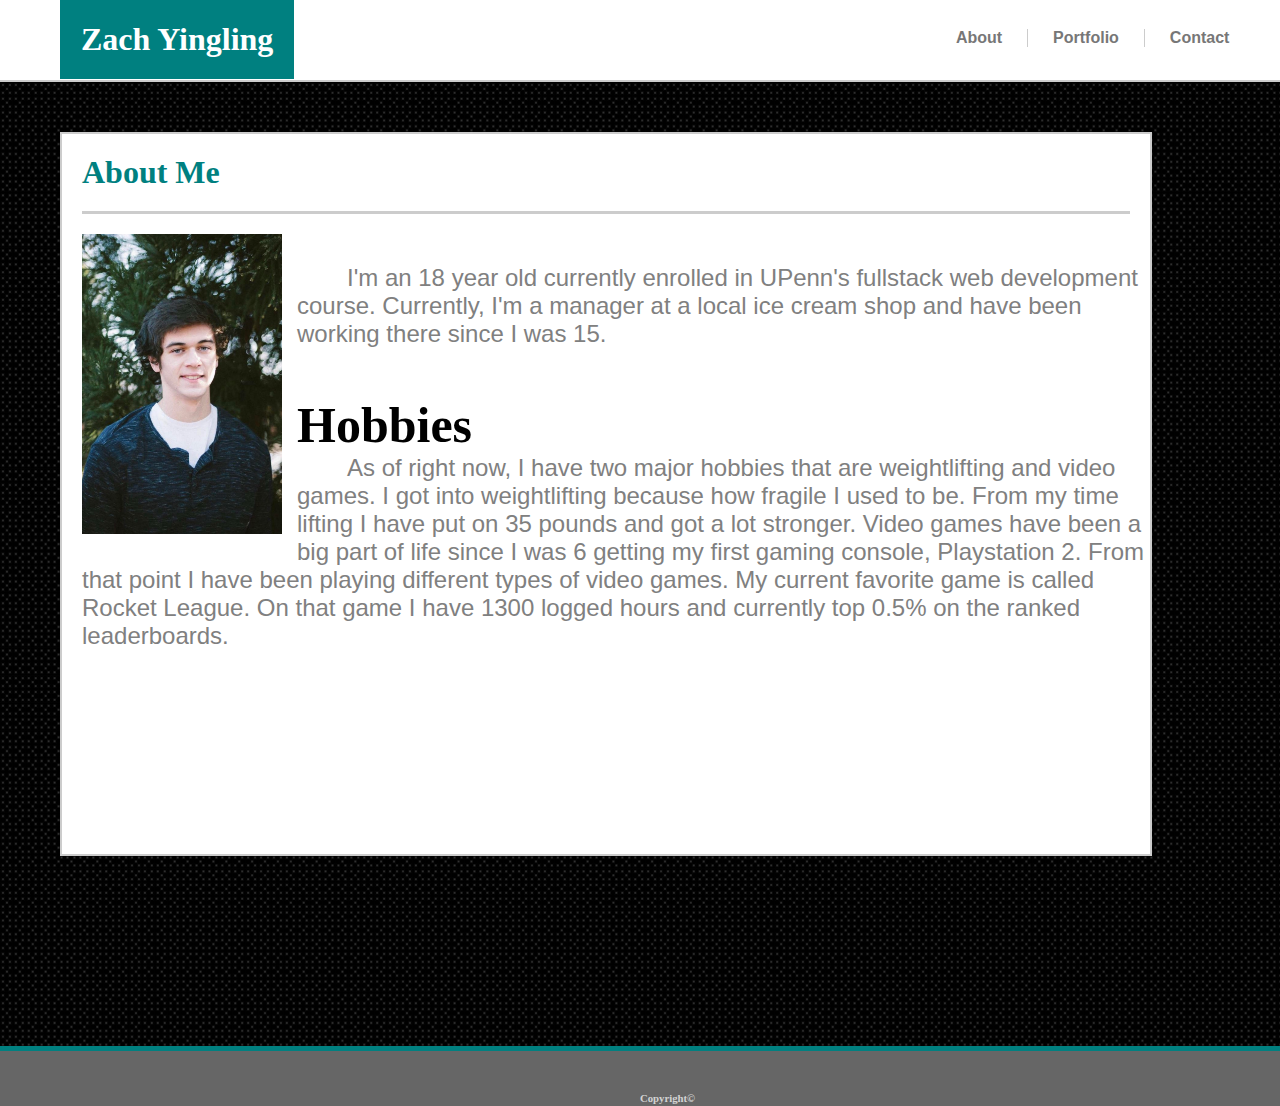
<file: index.html>
<!DOCTYPE html>
<html lang="en">
    <head>
        <title>About Me</title>
        <meta charset="UTF-8">
        <meta name="viewport" content="width=device-width, initial-scale=1.0">
        <link rel="stylesheet" type="text/css" href="assets/css/style-index.css">
    </head>
    <body>
        <header>
            <h1 id="header-name">Zach Yingling</h1>
            <div class="header-anchors">
                <a href="#" id="about"><strong>About</strong></a>
                <a href="portfolio.html" id="portfolio"><strong>Portfolio</strong></a>
                <a href="contact.html" id="contact"><strong>Contact</strong></a>
            </div>
        </header>

        <div class="content">
            <div class="main-content">
                <h1 id="about-header">About Me</h1>
                <img src="assets/images/portrait.jpg" alt="Picture of me">
                <p id="bio-paragraph">
                    I'm an 18 year old currently enrolled in UPenn's fullstack web development course. Currently, I'm a manager at a local ice cream shop and have been working 
                    there since I was 15.
                </p>
                <br>
                <h4 id="hobbies-header">Hobbies</h4>
                <p id="hobbies-paragraph">
                    As of right now, I have two major hobbies that are weightlifting and video games. I got into weightlifting because how fragile I used to be.
                     From my time lifting I have put on 35 pounds and got a lot stronger. Video games have been a big part of life since I was 6 getting my first gaming console, Playstation 2.
                     From that point I have been playing different types of video games. My current favorite game is called Rocket League. On that game I have 1300 logged hours and currently top 0.5%
                     on the ranked leaderboards.
                </p>
            </div>
        </div>

        <footer>
            <h6 id="copyright">Copyright&copy;</h6>
        </footer>
    </body>
</html>
</file>
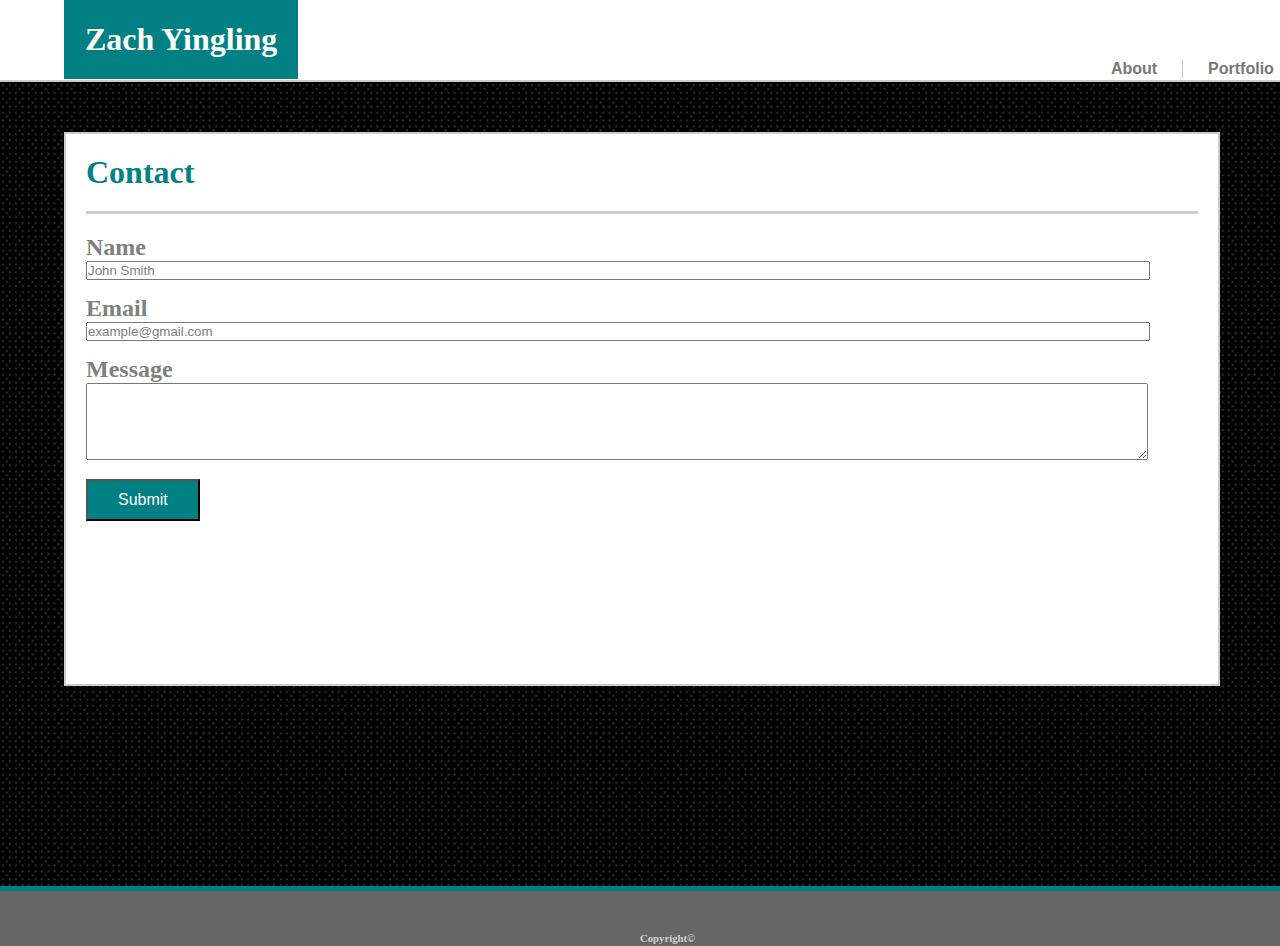
<file: contact.html>
<!DOCTYPE html>
<html lang="en">
    <head>
        <title>Contact</title>
        <meta charset="UTF-8">
        <meta name="viewport" content="width=device-width, initial-scale=1.0">
        <link rel="stylesheet" type="text/css" href="assets/css/style-contact.css">
    </head>
    <body>
        <header>
            <h1 id="header-name">Zach Yingling</h1>
            <strong class="header-anchors">
                <a href="index.html" id="about">About</a>
                <a href="portfolio.html" id="portfolio">Portfolio</a>
                <a href="#" id="contact">Contact</a>   
            </strong>
        </header>

        <div class="content">
            <div class="main-content">
                <h1 id="contact-header">Contact</h1>
                <h2 class="adjustments" id="name-header">Name</h2>
                <input type="text" name="name"  onfocus="this.value=''" value="John Smith" class="adjustments" id="name">
                <h2 class="adjustments" id="email-header">Email</h2>
                <input type="email" name="email" onfocus="this.value=''" value="example@gmail.com" class="adjustments" id="email">
                <h2 class="adjustments" id="message-header">Message</h2>
                <textarea rows="5" cols="50" class="adjustments" id="text-area"></textarea>
                <br>
                <button type="submit" class="adjustments" id="submit">Submit</button>
            </div>
        </div>

        <footer>
            <h6 id="copyright">Copyright&copy;</h6>
        </footer>
    </body>
</html>
</file>
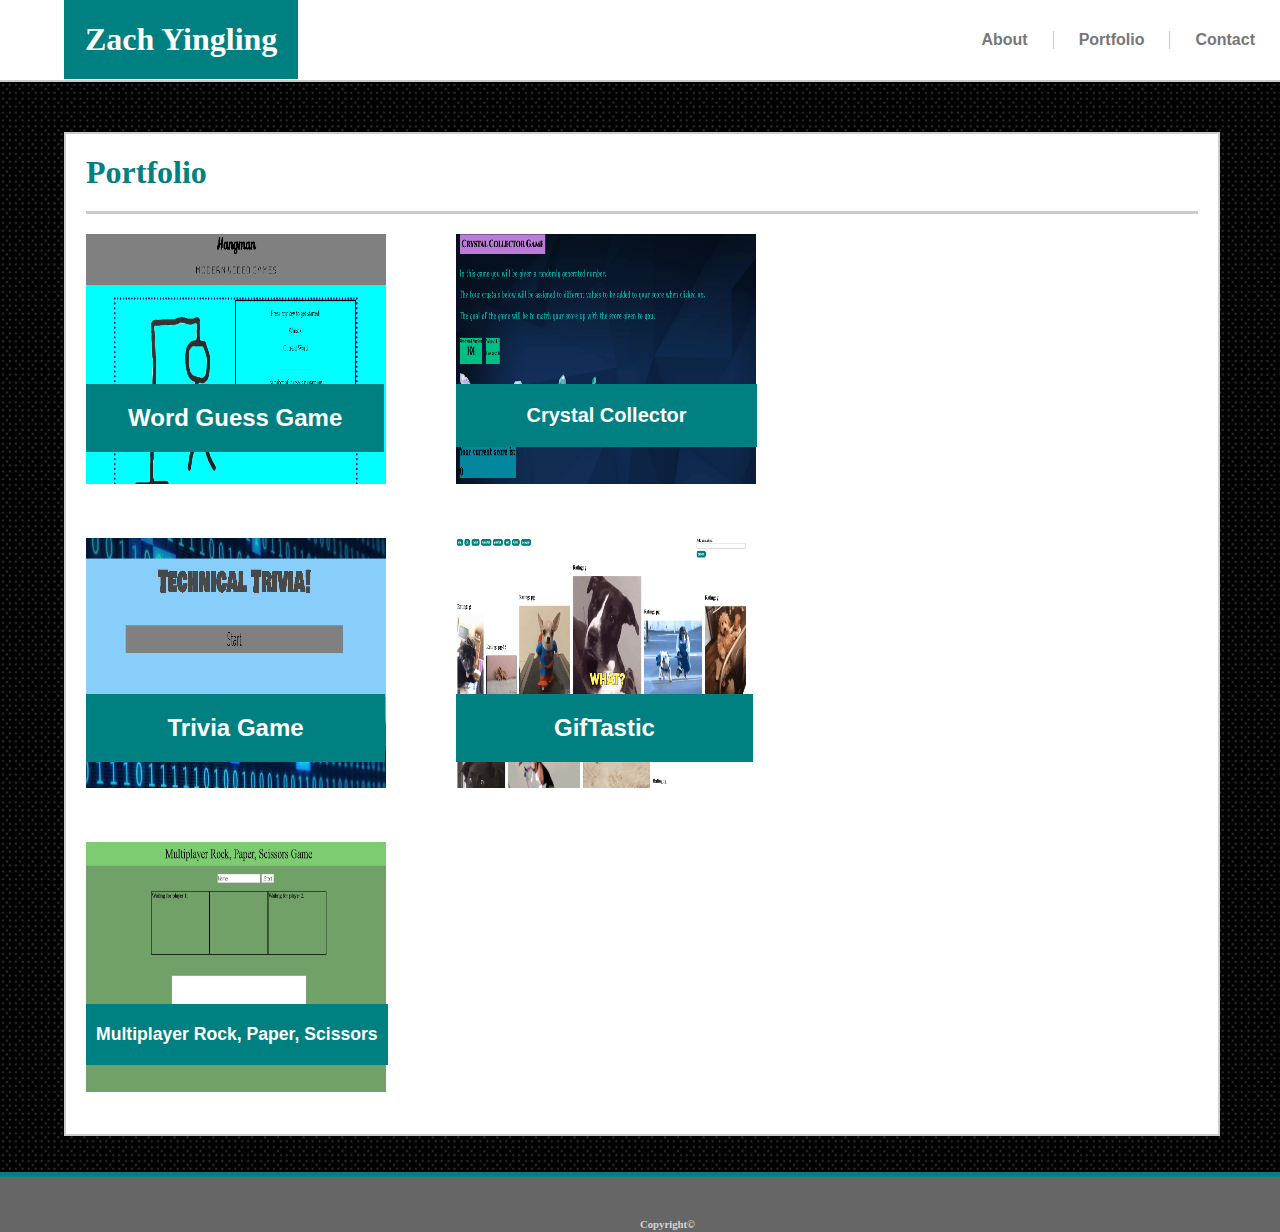
<file: portfolio.html>
<!DOCTYPE html>
<html lang="en">
  <head>
    <title>Portfolio</title>
    <meta charset="UTF-8" />
    <meta name="viewport" content="width=device-width, initial-scale=1.0" />
    <!-- <link rel="stylesheet" href="assets/css/reset.css" /> -->
    <link
      rel="stylesheet"
      type="text/css"
      href="assets/css/style-portfolio.css"
    />
  </head>
  <body>
    <header>
      <h1 id="header-name">Zach Yingling</h1>
      <strong class="header-anchors">
        <a href="index.html" id="about">About</a>
        <a href="#" id="portfolio">Portfolio</a>
        <a href="contact.html" id="contact">Contact</a>
      </strong>
    </header>

    <div class="content">
      <div class="main-content">
        <h1 id="portfolio-header">Portfolio</h1>
        <a
          href="https://zachyingling.github.io/Word-Guess-Game"
          target="_blank"
        >
          <div class="weightlifting">
            <img
              src="assets/images/word-guess-game.PNG"
              alt="Word Guess Game"
            />
            <h2>Word Guess Game</h2>
          </div>
        </a>
        <a href="https://zachyingling.github.io/unit-4-game/" target="_blank">
          <div class="video-games">
            <img src="assets/images/unit-4-game.PNG" alt="Unit-4 Game" />
            <h2>Crystal Collector</h2>
          </div>
        </a>
        <a href="https://zachyingling.github.io/TriviaGame/" target="_blank">
          <div class="computer">
            <img src="assets/images/TriviaGame.PNG" alt="Trivia Game" />
            <h2>Trivia Game</h2>
          </div>
        </a>
        <a href="https://zachyingling.github.io/GifTastic/" target="_blank">
          <div class="family">
            <img src="assets/images/GifTastic.PNG" alt="GifTastic" />
            <h2>GifTastic</h2>
          </div>
        </a>
        <a
          href="https://zachyingling.github.io/RPS-Multiplayer/"
          target="_blank"
          rel="noopener noreferrer"
        >
          <div class="friends">
            <img
              src="assets/images/Multiplayer-RPS.PNG"
              alt="Multiplayer RPS"
            />
            <h2>Multiplayer Rock, Paper, Scissors</h2>
          </div>
        </a>
      </div>
      <footer>
        <h6 id="copyright">Copyright&copy;</h6>
      </footer>
    </div>
  </body>
</html>
</file>
<file: assets/css/style-index.css>
/* Main color, font, style properties */
* {
    margin: 0px;
    padding: 0px;
}

h1, h4, h6 {
    font-family: Georgia, 'Times New Roman', Times, serif;
}

p, a {
    font-family: Arial, Helvetica, sans-serif;
    color: #777777;
}

header {
    background-color: #ffffff;
    height: 80px;
    position: relative;
}

footer {
    background-color: #666666;
}

.main-content {
    background-color: #ffffff;
    border: 2px solid #cccccc;
}


/* Header work */
#header-name {
    position: relative;
    float: left;
    color: white;
    background-color: teal;
    padding: 21px;
    margin-left: 60px;
}

a {
    float: left;
    position: relative;
    margin-top: 29px;
    padding-right: 25px;
    padding-left: 25px;
    text-decoration: none;
    font-size: 16px;
}

.header-anchors {
    position: absolute;
    right: 2%;
}

#about, #portfolio {
    border-right: 1px solid #cccccc;
}

header {
    border-bottom: 2px solid #cccccc;
    overflow-y: hidden;
}


/* Main Content Work */
img {
    height: 300px;
    width: 200px;
    margin-left: 20px;
    margin-right: 15px;
    margin-bottom: 20px;
    float: left;
}

.content {
    background-image: url("../images/5-dots.png");
    position: relative;
    width: 100%;
    height: 964px;
}

.main-content {
    /* Centering info box */
    background-color: #ffffff;
    height: 720px;
    width: 85%;
    position: relative;
    top: 50px;
    margin-left: 60px;
    margin-right: 60px;
}

#about-header {
    color: teal;
    padding-top: 20px;
    padding-bottom: 20px;
    border-bottom: 3px solid #cccccc;
    margin-bottom: 20px;
    margin-left: 20px;
    margin-right: 20px;
}

#bio-paragraph, #hobbies-paragraph {
    color: gray;
    text-indent: 50px;
    font-size: 24px;
}

#bio-paragraph {
    padding-top: 30px;
    padding-bottom: 30px;
}

#hobbies-header {
    font-size: 50px;
    margin-left: 20px;
}

#hobbies-paragraph {
    margin-left: 20px;
}

/* Footer Work */
footer {
    height: 55px;
    border-top: 5px solid teal;
    position: absolute;
}

#copyright {
    color: lightgray;
    position: relative;
    top: calc(100% - 14px);
    left: 50%;
}

/* Extra Styling */
header, body, footer {
    width: 100%;
    /* Stops horizontal scroll bar from showing */
    overflow-x: hidden;
}


/* Media Queries */
@media (max-width: 980px){
/* Header work */
    #header-name{
        margin-left: 30px;
    }
}


@media (max-width: 768px){
/* Header work */
    #header-name {
        margin-left: 12px;
    }

    .header-anchors {
        right: 0%;
    }

    #bio-paragraph, #hobbies-paragraph {
        font-size: 20px;
    }
}

@media (max-width: 640px){
/* Header work */
    header {
        border: 0px;
        height: 140px;
        text-align: center;
    }

    #header-name {
        width: 100%;
        margin: 0px;
        position: static;
    }

    .header-anchors {
        border-bottom: 2px solid #cccccc;
        position: relative;
        display: inline-block;
        padding-top: 20px;
        height: 38px;
        width: 100%;
        margin-left: 28%;
    }

    #about, #portfolio {
        border-right: 0px solid #cccccc;
    }

    #about, #portfolio, #contact {
        margin: 0px;
        font-size: 14px;
    }
    
/* Main content work */
    #bio-paragraph, #hobbies-paragraph {
        font-size: 17px;
    }

    p {
        clear: both;
    }

    .content {
        height: 1000px;
    }

    .main-content {
    /* Height of content box scales with height of background height */
        text-align: center;
        height: 90%;
    }

    img {
        margin: 0 auto;
        position: relative;
        left: calc(50% - 100px);
    }


}

/* Footer work */
    footer {
        position: relative;
        bottom: 0%;
    }


@media (max-width: 384px) {
    p{
        font-size: 16px;
    }

    .content {
        height: 1300px;
    }
}
</file>
<file: assets/css/style-contact.css>
/* Main color, font, style properties */
* {
    margin: 0px;
    padding: 0px;
}

h1, h4, h6 {
    font-family: Georgia, 'Times New Roman', Times, serif;
}

p, a {
    font-family: Arial, Helvetica, sans-serif;
    color: #777777;
}

header {
    background-color: #ffffff;
    height: 80px;
}

footer {
    background-color: #666666;
}

.main-content {
    background-color: #ffffff;
    border: 2px solid #cccccc;
}


/* Header work */
#header-name {
    position: relative;
    float: left;
    color: white;
    background-color: teal;
    left: 5%;
    padding: 21px;
}

a {
    float: left;
    position: relative;
    left: 40%;
    margin-top: 29px;
    padding-right: 25px;
    padding-left: 25px;
    text-decoration: none;
    font-size: 16px;
}

#about, #portfolio {
    border-right: 1px solid #cccccc;
}

header {
    border-bottom: 2px solid #cccccc;
    overflow-y: hidden;
}


/* Assigning anchor tags to right of navbar */
.header-anchors {
    float: right;
    margin-top: 31px;
}


/* Main Content Work */
.content {
    background-image: url("../images/5-dots.png");
    position: relative;
    width: 100%;
    height: 804px;
}

.main-content {
    /* Centering info box */
    background-color: #ffffff;
    width: 90%;
    height: 550px;
    position: relative;
    top: 50px;
    left: 5%;
    margin-bottom: 200px;
}

#contact-header {
    color: teal;
    padding-top: 20px;
    padding-bottom: 20px;
    border-bottom: 3px solid #cccccc;
    margin-bottom: 20px;
    margin-left: 20px;
    margin-right: 20px;
}

.adjustments {
    margin-left: 20px;
}

#name-header, #name, #email-header, #email, #message-header, #text-area {
    color: grey;
}

#name, #email, #text-area {
    margin-bottom: 15px;
}

#submit {
    color: white;
    background-color: teal;
    padding: 10px 30px 10px 30px;
    font-family: Arial, Helvetica, sans-serif;
    font-size: 16px;
}

#name, #email, #text-area {
    position: relative;
    width: 92%;
}


/* Footer Work */
footer {
    height: 55px;
    border-top: 5px solid teal;
    position: absolute;
}

#copyright {
    color: lightgray;
    position: relative;
    top: calc(100% - 14px);
    left: 50%;
}


/* Extra Styling */
header, body, footer {
    width: 100%;
    /* Stops horizontal scroll bar from showing */
    overflow-x: hidden;
}


/* Media Queries */
@media (max-width: 668px){
    a {
        font-size: 14px;
        padding: 10px;
    }
}

@media (max-width: 640px){
/* Header work */
    header {
        border: 0px;
        height: 140px;
        text-align: center;
    }

    #header-name {
        width: 100%;
        margin: 0px;
        position: static;
    }

    .header-anchors {
        margin-top: 0px;
        border-bottom: 2px solid #cccccc;
        position: relative;
        display: inline-block;
        padding-top: 20px;
        height: 38px;
        width: 100%;
        margin-left: 28%;
    }

    #about, #portfolio {
        border-right: 0px solid #cccccc;
    }

    #about, #portfolio, #contact {
        margin: 0px;
        font-size: 14px;
    }
}
</file>
<file: assets/css/style-portfolio.css>
/* Main color, font, style properties */
* {
  margin: 0px;
  padding: 0px;
}

h1,
h4,
h6 {
  font-family: Georgia, "Times New Roman", Times, serif;
}

p,
a {
  font-family: Arial, Helvetica, sans-serif;
  color: #777777;
}

header {
  background-color: #ffffff;
  height: 80px;
}

footer {
  background-color: #666666;
}

.main-content {
  background-color: #ffffff;
  border: 2px solid #cccccc;
}

/* Header work */
#header-name {
  position: relative;
  float: left;
  color: white;
  background-color: teal;
  left: 5%;
  padding: 21px;
}

.header-anchors a {
  float: left;
  position: relative;
  left: 0%;
  padding-right: 25px;
  padding-left: 25px;
  text-decoration: none;
  font-size: 16px;
}

#about,
#portfolio {
  border-right: 1px solid #cccccc;
}

header {
  border-bottom: 2px solid #cccccc;
}

/* Assigning anchor tags to right of navbar */
.header-anchors {
  float: right;
  margin-top: 31px;
}

/* Main content work */
.content {
  background-image: url("../images/5-dots.png");
  position: relative;
  width: 100%;
  height: 1150px;
}

.main-content {
  /* Centering info box */
  background-color: #ffffff;
  width: 90%;
  height: 1000px;
  position: relative;
  top: 50px;
  margin-left: 5%;
  margin-right: 5%;
}

#portfolio-header {
  color: teal;
  padding-top: 20px;
  padding-bottom: 20px;
  border-bottom: 3px solid #cccccc;
  margin-bottom: 20px;
  margin-left: 20px;
  margin-right: 20px;
}

img {
  width: 300px;
  height: 250px;
  margin-bottom: 50px;
}

.weightlifting img,
.computer img,
.friends img {
  margin-left: 20px;
  float: left;
  position: relative;
}

.video-games img,
.family img {
  display: inline;
  margin-left: 70px;
  position: relative;
}

h2 {
  position: absolute;
  background-color: teal;
  color: white;
}

/* Heading for each h2 element */
/* Left column */
.weightlifting h2 {
  left: 20px;
  top: 250px;
  padding: 20px 42px 20px 42px;
}

.computer h2 {
  left: 20px;
  top: 560px;
  padding: 20px 81.5px 20px 81.5px;
}

.friends h2 {
  font-size: 1.1rem;
  left: 20px;
  top: 870px;
  padding: 20px 10px 20px 10px;
}

/* Right column */
.video-games h2 {
  font-size: 20px;
  left: 390px;
  top: 250px;
  padding: 20px 70.5px 20px 70.5px;
}

.family h2 {
  left: 390px;
  top: 560px;
  padding: 20px 98px 20px 98px;
}

/* Footer Work */
footer {
  height: 55px;
  border-top: 5px solid teal;
  position: absolute;
  bottom: 0px;
}

#copyright {
  color: lightgray;
  position: relative;
  top: calc(100% - 14px);
  left: 50%;
}

/* Extra Styling */
header,
body,
footer {
  width: 100%;
  /* Stops horizontal scroll bar from showing */
  overflow-x: hidden;
}

/* Media Queries */
@media (max-width: 799px) {
  .content {
    height: 1800px;
  }

  .main-content {
    height: 1650px;
  }

  .weightlifting,
  .video-games,
  .computer,
  .family,
  .friends {
    display: block;
    float: left;
    width: 100%;
  }

  /* Fitting the h2's size relative to the image */
  .weightlifting h2,
  .video-games h2,
  .computer h2,
  .family h2,
  .friends h2 {
    left: 0px;
    padding: 0px;
    padding-top: 20px;
    padding-bottom: 20px;
    width: 300px;
    text-align: center;
    clear: both;
    margin-left: calc(50% - 150px);
  }

  .weightlifting img,
  .video-games img,
  .computer img,
  .family img,
  .friends img {
    /* centering image */
    margin-left: calc(50% - 150px);
  }

  .weightlifting h2 {
    top: 250px;
  }

  .video-games h2 {
    top: 550px;
  }

  .computer h2 {
    top: 850px;
  }

  .family h2 {
    top: 1150px;
  }

  .friends h2 {
    top: 1450px;
  }
}

@media (max-width: 640px) {
  /* Header work */
  header {
    border: 0px;
    height: 140px;
    text-align: center;
  }

  #header-name {
    width: 100%;
    margin: 0px;
    position: static;
  }

  .header-anchors {
    margin-top: 0px;
    border-bottom: 2px solid #cccccc;
    position: relative;
    padding-top: 20px;
    height: 38px;
    width: 100%;
  }

  #about,
  #portfolio {
    border-right: 0px solid #cccccc;
  }

  #about,
  #portfolio,
  #contact {
    margin: 0px auto;
    font-size: 14px;
    display: inline-block;
    text-align: center;
  }

  #about {
    padding-left: calc(50% - 127.5px);
  }
}
</file>
